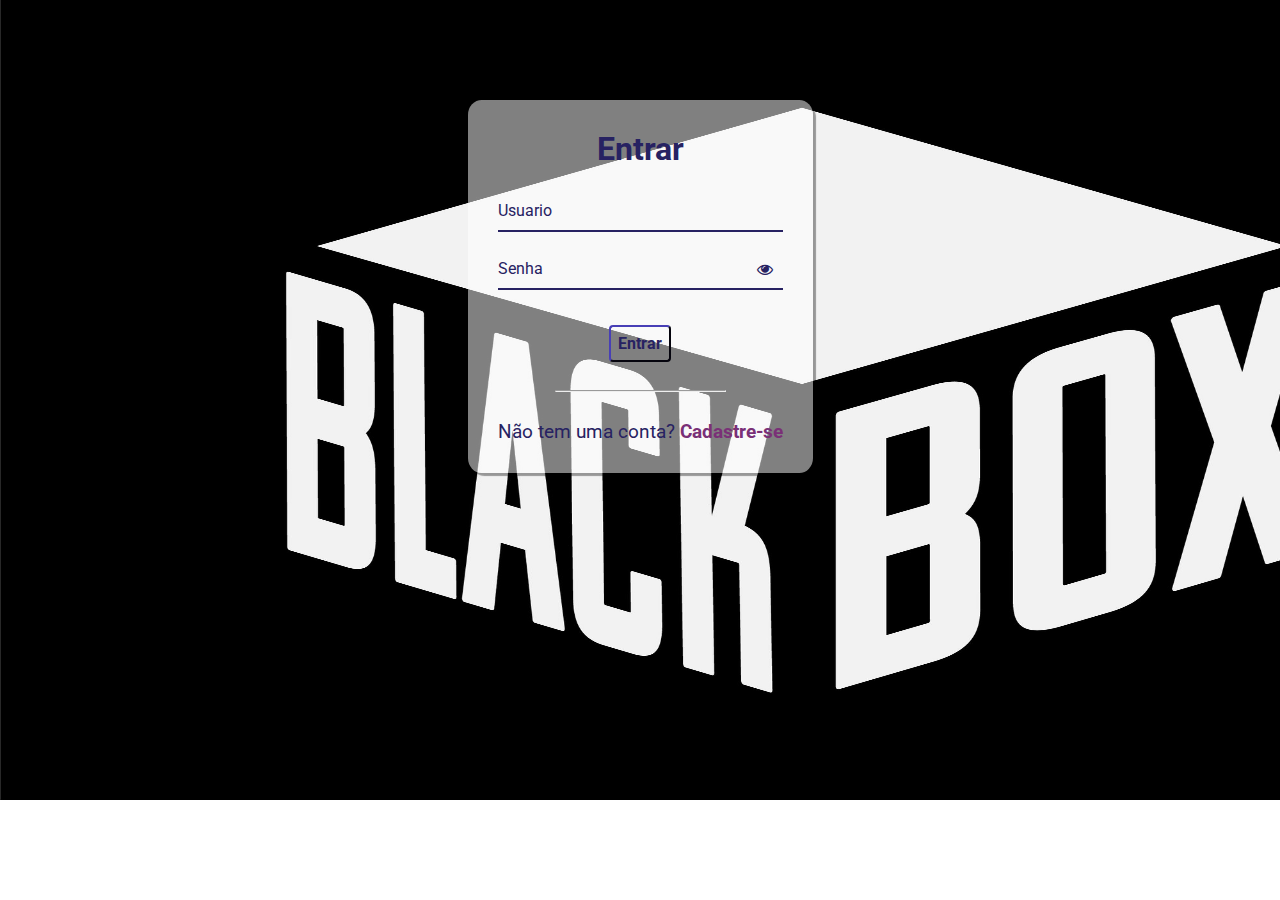
<file: blackbox/assets/html/signin.html>
<!DOCTYPE html>
<html lang="pt-br">
<head>
    <meta charset="UTF-8">
    <meta name="viewport" content="width=device-width, initial-scale=1.0">
    <link rel="stylesheet" href="https://stackpath.bootstrapcdn.com/font-awesome/4.7.0/css/font-awesome.min.css">
    <link rel="stylesheet" href="../css/sign.css">
    <link rel="stylesheet" href="../css/reset.css">
    <title>Sign-in</title>
</head>
<body>
    <div class="container">
      <div class="card">
        <h1>Entrar</h1>

        <div id="msgError"></div>

        <div class="label-float">
          <input type="text" id="usuario" paceholder="" required />
          <label id="userLabel" for="usuario">Usuario</label>
        </div>

        <div class="label-float">
          <input type="password" id="senha" paceholder="" required />
          <label id="senhaLabel" for="senha">Senha</label>
          <i class="fa fa-eye" aria-hidden="true"></i>
        </div>

        <div class="justify-center">
          <button onclick="entrar()">Entrar</button>
        </div>

        <div class="justify-center">
          <hr />
        </div>

        <p>
          Não tem uma conta?
          <a href="./signup.html">
            Cadastre-se
          </a>
        </p>
      </div>
    </div>
    <script src="../js/signin.js"></script>
</body>
</html>
</file>
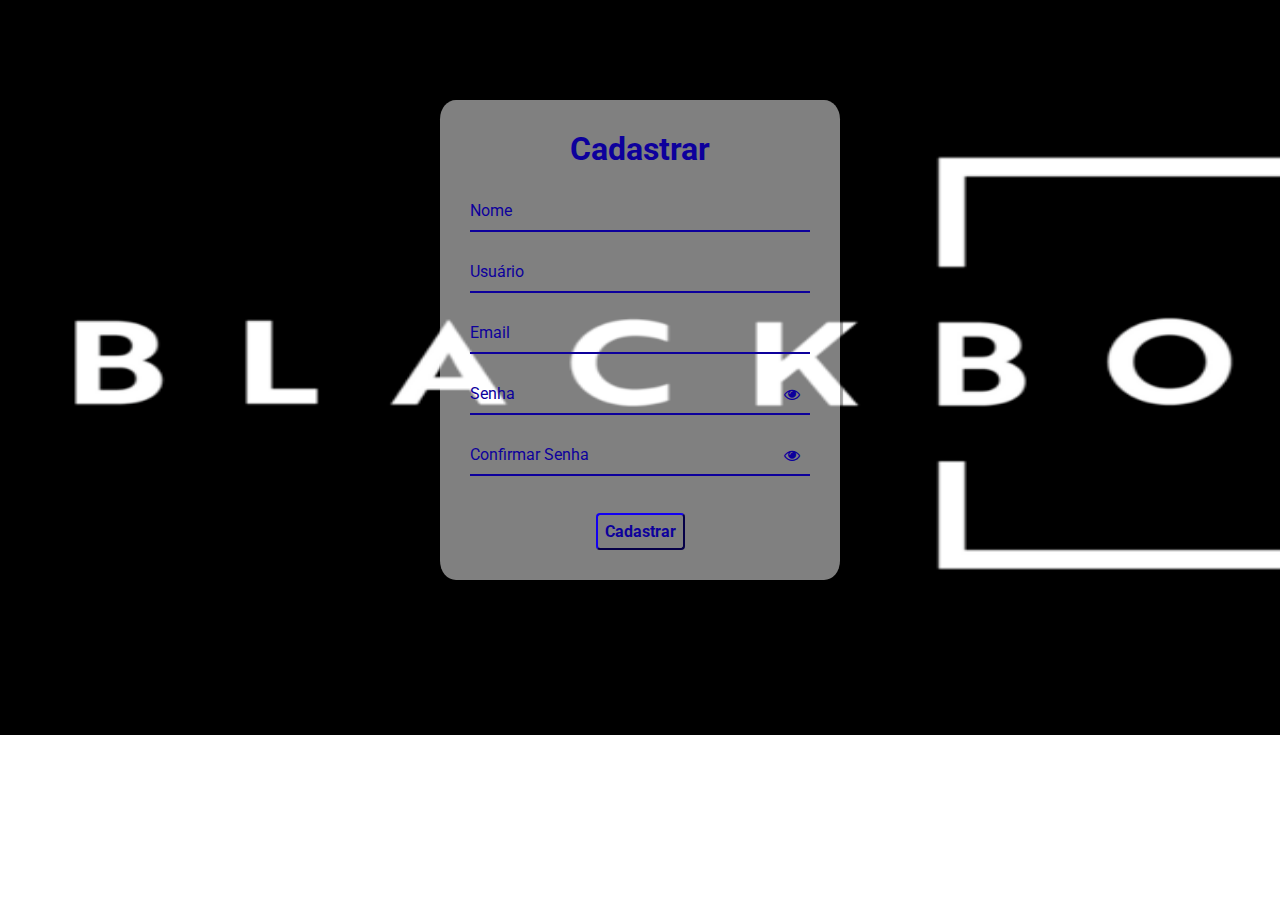
<file: blackbox/assets/html/signup.html>
<!DOCTYPE html>
<html lang="pt-br">
<head>
    <meta charset="UTF-8">
    <meta name="viewport" content="width=device-width, initial-scale=1.0">
    <link rel="stylesheet" href="https://stackpath.bootstrapcdn.com/font-awesome/4.7.0/css/font-awesome.min.css">
    <link rel="stylesheet" href="../css/signup.css">
    <link rel="stylesheet" href="../css/reset.css">
    <title>Sign-up</title>
</head>
<body>
    
    <div class="container">
      <div class="card">
        <h1>Cadastrar</h1>

        <div id="msgError"></div>
        <div id="msgSuccess"></div>

        <div class="label-float">
          <input type="text" id="nome" placeholder=" " required />
          <label id="labelNome" for="nome">Nome</label>
        </div>

        <div class="label-float">
          <input type="text" id="usuario" placeholder=" " required />
          <label id="labelUsuario" for="usuario">Usuário</label>
        </div>

        <div class="label-float">
          <input type="text" id="email" placeholder=" " required />
          <label id="labelEmail" for="email">Email</label>
        </div>

        <div class="label-float">
          <input type="password" id="senha" placeholder=" " required />
          <label id="labelSenha" for="senha">Senha</label>
          <i id="verSenha" class="fa fa-eye" aria-hidden="true"></i>
        </div>

        <div class="label-float">
          <input type="password" id="confirmSenha" placeholder=" " required />
          <label id="labelConfirmSenha" for="confirmSenha"
            >Confirmar Senha</label
          >
          <i id="verConfirmSenha" class="fa fa-eye" aria-hidden="true"></i>
        </div>

        <div class="justify-center">
          <button onclick="cadastrar()">Cadastrar</button>
        </div>
      </div>
    </div>

    <script src="../js/signup.js"></script>
</body>
</html>
</file>
<file: blackbox/assets/css/sign.css>
@import url('https://fonts.googleapis.com/css2?family=Roboto:ital,wght@0,100;0,300;0,400;0,500;0,700;0,900;1,100;1,300;1,400;1,500;1,700;1,900&display=swap');

* {
  font-family: 'Roboto', sans-serif;
}

body {
  background-image: url("../images/BlackBox+logo.jpg");
  background-repeat: no-repeat;
  background-size: 1600px 800px;
  background-attachment: fixed
}



.container {
  display: flex;
  justify-content: center;
  width: 100%;
  margin-top: 100px;
}

.card {
  background-color: #ffffff80;
  padding: 30px;
  border-radius: 4%;
  box-shadow: 3px 3px 1px 0px #00000060
}

h1{
  text-align: center;
  margin-bottom: 20px;
  color: #272262
}

.label-float input{
  width: 100%;
  padding: 5px 5px;
  display: inline-block;
  border: 0;
  border-bottom: 2px solid #272262;
  background-color: transparent;
  outline: none;
  min-width: 180px;
  font-size: 16px;
  transition: all .3s ease-out;
  border-radius: 0;
  
}

.label-float{
  position: relative;
  padding-top: 13px;
  margin-top: 5%;
  margin-bottom: 5%;
}

.label-float input:focus{
  border-bottom: 2px solid #4038a0;
}

.label-float label{
  color: #272262;
  pointer-event: none;
  position: absolute;
  top: 0;
  left: 0;
  margin-top: 13px;
  transition: all .3s ease-out;
}

.label-float input:focus + label,
.label-float input:valid + label{
  font-size: 13px;
  margin-top: 0;
  color: #4038a0
}

button{
  background-color: transparent;
  border-color: #272262;
  color: #272262;
  padding: 7px;
  font-weight: bold;
  font-size: 12pt;
  margin-top: 20px;
  border-radius: 4px;
  cursor: pointer;
  outline: none;
  transition: all .4s ease-out;
}

button:hover{
  background-color: #272262;
  color: #fff;
}

.justify-center{
  display: flex;
  justify-content: center;
}

hr{
  margin-top: 10%;
  margin-bottom: 10%;
  width: 60%;
}

p{
  color: #272262;
  font-size: 14pt;
  text-align: center;
}

a{
  color: #7a3077;
  font-weight: bold;
  text-decoration: none;
  transition: all .3s ease-out;
}

a:hover{
  color: #272262;
}

.fa-eye{
  position: absolute;
  top: 15px;
  right: 10px;
  cursor: pointer;
  color: #272262;
}

 #msgError{
  text-align: center;
  color: #ff0000;
  background-color: #ffbbbb;
  padding: 10px;
  border-radius: 4px;
  display: none;
}
</file>
<file: blackbox/assets/css/signup.css>
@import url('https://fonts.googleapis.com/css2?family=Roboto:ital,wght@0,100;0,300;0,400;0,500;0,700;0,900;1,100;1,300;1,400;1,500;1,700;1,900&display=swap');

* {
  margin: 0;
  padding: 0;
  font-family: 'Roboto', sans-serif;
}

body {
  background-image: url("../images/blackbox.png");
  background-repeat: no-repeat;
  background-size: 1600px 735px;
  background-attachment: fixed
  
}

.container {
  display: flex;
  justify-content: center;
  width: 100%;
  margin-top: 100px;
}

.card {
  background-color: #ffffff80;
  padding: 30px;
  border-radius: 4%;
  box-shadow: 3px 3px 1px 0px #00000060;
  width: 400px;
}

h1{
  text-align: center;
  margin-bottom: 20px;
  color: #0d009c
}

.label-float input{
  width: 100%;
  padding: 5px 5px;
  display: inline-block;
  border: 0;
  border-bottom: 2px solid #0d009c;
  background-color: transparent;
  outline: none;
  min-width: 180px;
  font-size: 16px;
  transition: all .3s ease-out;
  border-radius: 0;
  
}

.label-float{
  position: relative;
  padding-top: 13px;
  margin-top: 5%;
  margin-bottom: 5%;
}

.label-float input:focus{
  border-bottom: 2px solid #4038a0;
}

.label-float label{
  color: #0d009c;
  pointer-event: none;
  position: absolute;
  top: 0;
  left: 0;
  margin-top: 13px;
  transition: all .3s ease-out;
}

.label-float input:focus + label,
.label-float input:valid + label{
  font-size: 13px;
  margin-top: 0;
  color: #4038a0
}

button{
  background-color: transparent;
  border-color: #0d009c;
  color: #0d009c;
  padding: 7px;
  font-weight: bold;
  font-size: 12pt;
  margin-top: 20px;
  border-radius: 4px;
  cursor: pointer;
  outline: none;
  transition: all .4s ease-out;
}

button:hover{
  background-color: #0d009c;
  color: #fff;
}

.justify-center{
  display: flex;
  justify-content: center;
}

.fa-eye{
  position: absolute;
  top: 15px;
  right: 10px;
  cursor: pointer;
  color: #0d009c;
}

#msgError{
  text-align: center;
  color: #ff0000;
  background-color: #ffbbbb;
  padding: 10px;
  border-radius: 4px;
  display: none;
}

#msgSuccess{
  text-align: center;
  color: #00bb00;
  background-color: #bbffbe;
  padding: 10px;
  border-radius: 4px;
  display: none;
}
</file>
